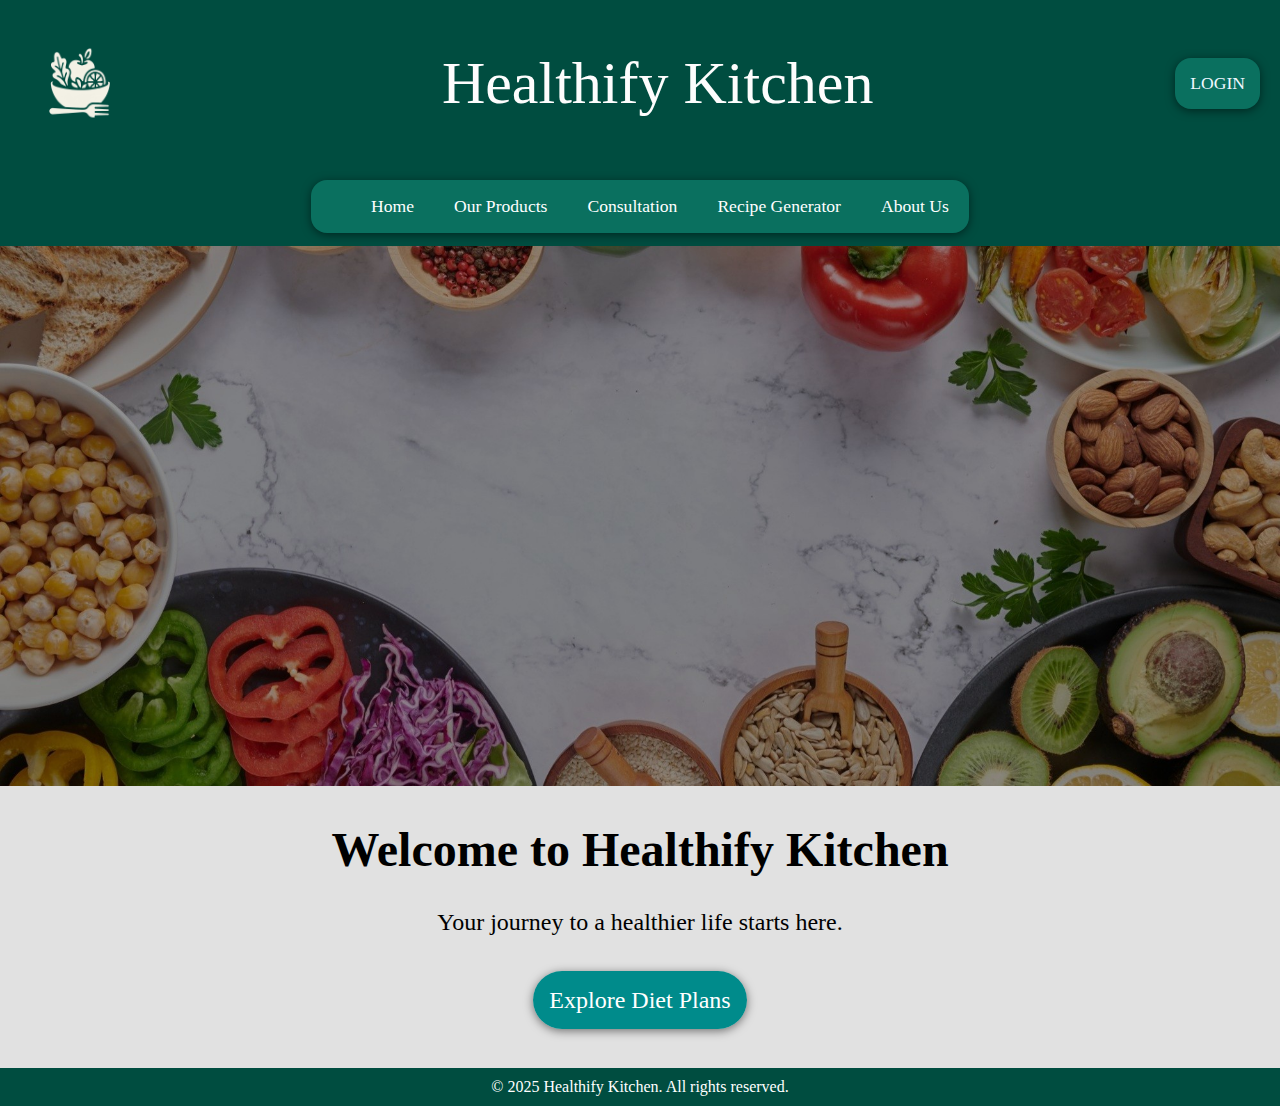
<file: index.html>
<!DOCTYPE html>
<html lang="en">

<head>
    <meta charset="UTF-8">
    <meta name="viewport" content="width=device-width, initial-scale=1.0">
    <title>Healthify Kitchen</title>
    <link rel="stylesheet" href="styles.css">
</head>

<body>
    <div class="abc">
        <div class="logo"><a href="index.html"><img class="logo" src="images/logo.png" alt="logo" style="height: 120px; width: 120px;"></a></div>
        <a href="index.html" class="webname">Healthify Kitchen</a>
        <nav style="margin-right: 20px;margin-left: 20px;">
            <a href="" style="color: aliceblue; padding: 15px">LOGIN</a>
        </nav>
    </div>
    
    <header class="stick">
        <nav>        
            <ul class="nav-links">
                <li><a href="index.html">Home</a></li>
                <li><a href="products.html">Our Products</a></li>
                <li><a href="consultation.html">Consultation</a></li>
                <li><a href="recipes-generator.html">Recipe Generator</a></li>
                <li><a href="about-us.html">About Us</a></li>
            </ul>        
        </nav>  
    </header>
        
    <img src="images/buddha-bowl-dish-with-vegetables-legumes-top-view.jpg" alt="bg-pic" style="width: 100%;">

    <main class="hero">
        <div class="hero-content">
            <h1>Welcome to Healthify Kitchen</h1>
            <p>Your journey to a healthier life starts here.</p>
            <br>
            <a href="products.html" class="btn">Explore Diet Plans</a>
        </div>
    </main>

    <br><br><br>

    <footer>
        <p>&copy; 2025 Healthify Kitchen. All rights reserved.</p>
    </footer>
</body>

</html>
</file>
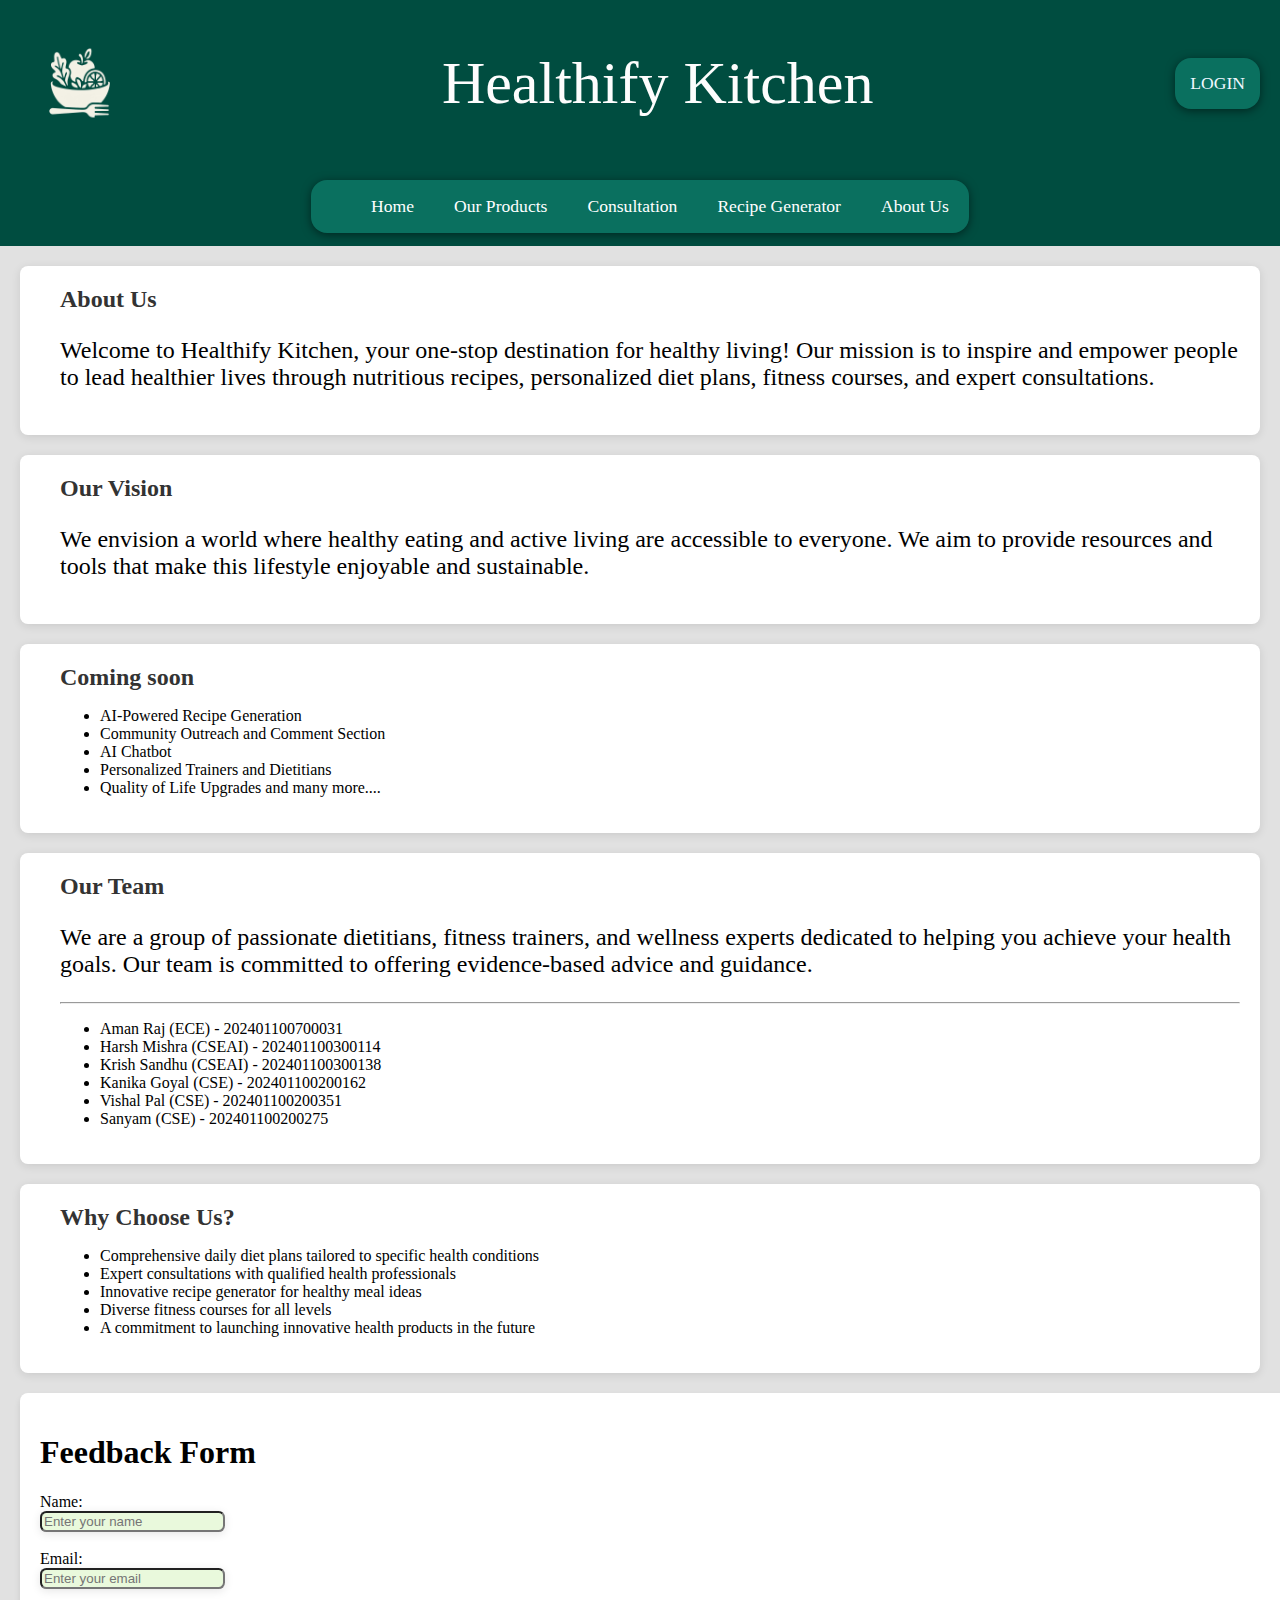
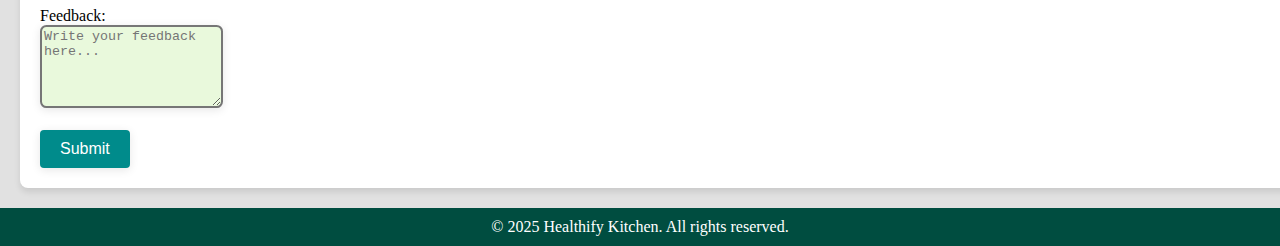
<file: about-us.html>
<!DOCTYPE html>
<html lang="en">

<head>
    <meta charset="UTF-8">
    <meta name="viewport" content="width=device-width, initial-scale=1.0">
    <title>Healthify Kitchen</title>
    <link rel="stylesheet" href="styles.css">
</head>

<body>
    <div class="abc">
        <div class="logo"><a href="index.html"><img class="logo" src="images/logo.png" alt="logo" style="height: 120px; width: 120px;"></a></div>
        <a href="index.html" class="webname">Healthify Kitchen</a>
        <nav style="margin-right: 20px; margin-left: 20px;">
            <a href="" style="color: aliceblue; padding: 15px">LOGIN</a>
        </nav>
    </div>
    
    <header class="stick">
        <nav>        
            <ul class="nav-links">
                <li><a href="index.html">Home</a></li>
                <li><a href="products.html">Our Products</a></li>
                <li><a href="consultation.html">Consultation</a></li>
                <li><a href="recipes-generator.html">Recipe Generator</a></li>
                <li><a href="about-us.html">About Us</a></li>
            </ul>        
        </nav>  
    </header>

    <main>
        <div class="content">
            <div class="recipe-card" style="margin: 20px; padding: 20px;">
                <div class="recipe-details">
                    <h1 class="recipe-title">About Us</h1>
                    <p>Welcome to Healthify Kitchen, your one-stop destination for healthy living! 
                        Our mission is to inspire and empower people to lead healthier lives through
                        nutritious recipes, personalized diet plans, fitness courses, and expert consultations.</p>
                </div>
            </div>
            
            <div class="recipe-card" style="margin: 20px; padding: 20px;">
                <div class="recipe-details">
                    <h2 class="recipe-title">Our Vision</h2>
                    <p>We envision a world where healthy eating and active 
                        living are accessible to everyone. We aim to provide resources 
                        and tools that make this lifestyle enjoyable and sustainable.</p>
                </div>
            </div>
            <div class="recipe-card" style="margin: 20px; padding: 20px;">
                <div class="recipe-details">
                    <h2 class="recipe-title">Coming soon</h2>
                    <ul>
                        <li>AI-Powered Recipe Generation</li>
                        <li>Community Outreach and Comment Section</li>
                        <li>AI Chatbot</li>
                    
                        <li> Personalized Trainers and Dietitians</li>
                        <li>Quality of Life Upgrades and many more....</li>
                    </ul>
                </div>
            </div>

            <div class="recipe-card" style="margin: 20px; padding: 20px;">
                <div class="recipe-details">
                    <h2 class="recipe-title">Our Team</h2>
                    <p>We are a group of passionate dietitians, fitness trainers, 
                        and wellness experts dedicated to helping you achieve your health goals. 
                        Our team is committed to offering evidence-based advice and guidance.</p>
                    <hr>
                    <ul>
                        <li>Aman Raj (ECE) - 202401100700031</li>
                        <li>Harsh Mishra (CSEAI) - 202401100300114</li>
                        <li>Krish Sandhu (CSEAI) - 202401100300138</li>
                        <li>Kanika Goyal (CSE) - 202401100200162</li>
                        <li>Vishal Pal (CSE) - 202401100200351</li>
                        <li>Sanyam (CSE) - 202401100200275</li>
                    </ul>
                </div>
            </div>

            <div class="recipe-card" style="margin: 20px; padding: 20px;">
                <div class="recipe-details">
                    <h2 class="recipe-title">Why Choose Us?</h2>
                    <ul>
                        <li>Comprehensive daily diet plans tailored to specific health conditions</li>
                        <li>Expert consultations with qualified health professionals</li>
                        <li>Innovative recipe generator for healthy meal ideas</li>
                        <li>Diverse fitness courses for all levels</li>
                        <li>A commitment to launching innovative health products in the future</li>
                    </ul>
                </div>
            </div>
            
            
        </div>
        <div class="feedback-container" style="margin: 20px; padding: 20px;">
            <h1>Feedback Form</h1>
            <form id="feedback-form">
                <label for="name">Name:</label>
                <br>
                <input type="text" id="name" name="name" placeholder="Enter your name" required>
                <br>
                <br>
    
                <label for="email">Email:</label>
                <br>
                <input type="email" id="email" name="email" placeholder="Enter your email" required>
                <br>
                <br>
    
                <label for="message">Feedback:</label>
                <br>
                
        
                <textarea id="message" name="message" placeholder="Write your feedback here..." rows="5" required></textarea>
                <br>
                <br>
    
                <input type="submit" class="submit"></input>
            </form>
        </div>
    </main>

    <footer>
        <p>&copy; 2025 Healthify Kitchen. All rights reserved.</p>
    </footer>
</body>

</html>
</file>
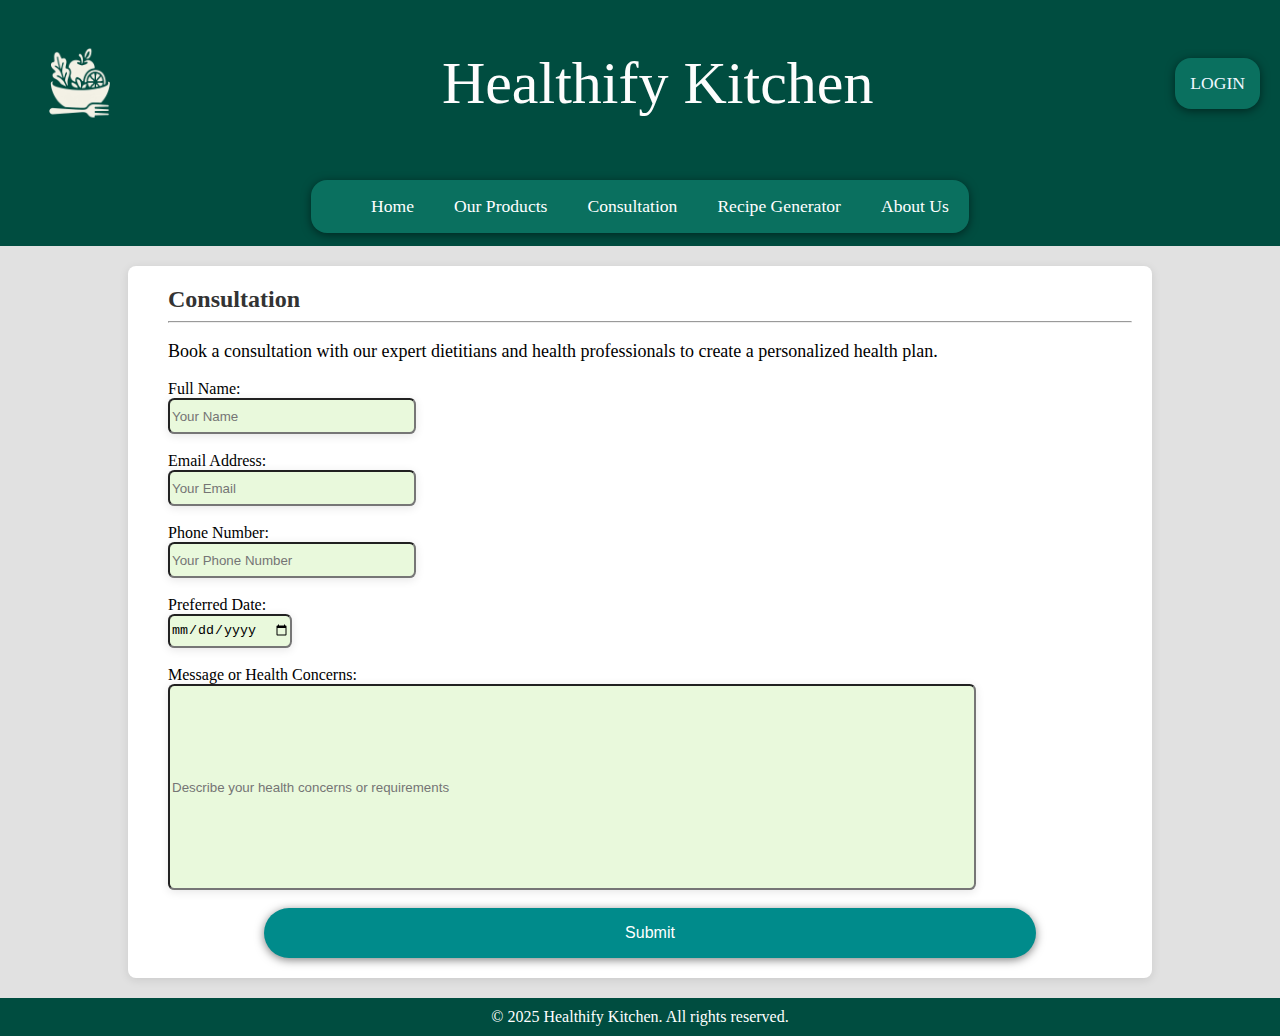
<file: consultation.html>
<!DOCTYPE html>
<html lang="en">

<head>
    <meta charset="UTF-8">
    <meta name="viewport" content="width=device-width, initial-scale=1.0">
    <title>Healthify Kitchen</title>
    <link rel="stylesheet" href="styles.css">
</head>

<body>
    <div class="abc">
        <div class="logo"><a href="index.html"><img class="logo" src="images/logo.png" alt="logo" style="height: 120px; width: 120px;"></a></div>
        <a href="index.html" class="webname">Healthify Kitchen</a>
        <nav style="margin-right: 20px;margin-left: 20px;">
            <a href="" style="color: aliceblue; padding: 15px">LOGIN</a>
        </nav>
    </div>
    
    <header class="stick">
        <nav>        
            <ul class="nav-links">
                <li><a href="index.html">Home</a></li>
                <li><a href="products.html">Our Products</a></li>
                <li><a href="consultation.html">Consultation</a></li>
                <li><a href="recipes-generator.html">Recipe Generator</a></li>
                <li><a href="about-us.html">About Us</a></li>
            </ul>        
        </nav>  
    </header>

    <main>
        <div class="container">
            <div class="recipe-card">
                <div class="recipe-details">
                    <section class="content">
                        <h1 class="recipe-title">Consultation</h1>
                        <hr>
                        <p style="font-size: large;">Book a consultation with our expert dietitians and 
                            health professionals to create a personalized health plan.</p>

                        <form class="consultation-form">
                            <label for="name">Full Name:</label><br>
                            <input type="text" id="name" name="name" placeholder="Your Name" style="width: 240px; height: 30px;" required><br><br>

                            <label for="email">Email Address:</label><br>
                            <input type="email" id="email" name="email" placeholder="Your Email" style="width: 240px; height: 30px;" required><br><br>

                            <label for="phone">Phone Number:</label><br>
                            <input type="tel" id="phone" name="phone" style="width: 240px; height: 30px;" placeholder="Your Phone Number" required><br><br>

                            <label for="date">Preferred Date:</label><br>
                            <input type="date" id="date" name="date" style="height: 30px;" required><br><br>

                            <label for="message">Message or Health Concerns:</label><br>
                            <input type="text" id="message" name="message" style="height: 200px; width: 800px;" placeholder="Describe your health concerns or requirements"></input><br><br>

                            <div class="hero">
                                <div class="hero-content">
                                    <button type="submit" class="btn">Submit</button>
                                </div>
                            </div>
                        </form>
                    </section>
                </div>
            </div>
        </div>
    </main>

    <footer>
        <p>&copy; 2025 Healthify Kitchen. All rights reserved.</p>
    </footer>
</body>

</html>
</file>
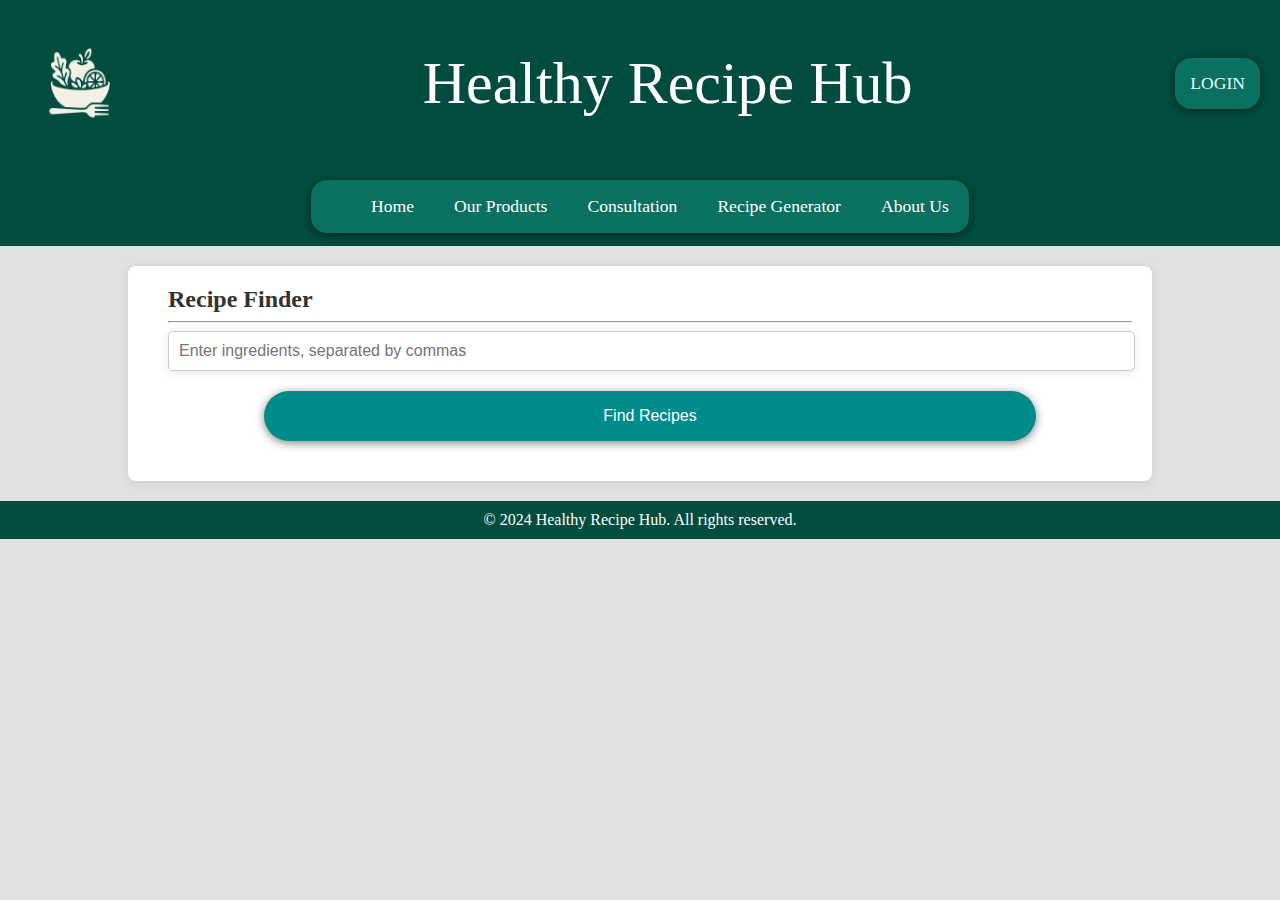
<file: recipes-generator.html>
<!DOCTYPE html>
<html lang="en">

<head>
    <meta charset="UTF-8">
    <meta name="viewport" content="width=device-width, initial-scale=1.0">
    <title>Healthy Recipe Hub</title>
    <link rel="stylesheet" href="styles.css">
</head>

<body>
    <div class="abc">
        <div class="logo"><a href="index.html"><img class="logo" src="images/logo.png" alt="logo" style="height: 120px; width: 120px;"></a></div>
        <a href="index.html" class="webname">Healthy Recipe Hub</a>
        <nav style="margin-right: 20px;">
            <a href="" style="color: aliceblue; padding: 15px">LOGIN</a>
        </nav>
    </div>  
    
    <header class="stick">
        <nav>        
            <ul class="nav-links">
                <li><a href="index.html">Home</a></li>
                <li><a href="products.html">Our Products</a></li>
                <li><a href="consultation.html">Consultation</a></li>
                <li><a href="recipes-generator.html">Recipe Generator</a></li>
                <li><a href="about-us.html">About Us</a></li>
            </ul>        
        </nav>  
    </header>

    <div class="container">
        <div class="recipe-card">
            <div class="recipe-details">
                <h1 class="recipe-title">Recipe Finder</h1>
                <hr>

                <div class="hero">
                    <div class="hero-content">
                        <input type="text" id="ingredientsInput" placeholder="Enter ingredients, separated by commas">
                        <button onclick="findRecipes()" class="btn">Find Recipes</button>
                    </div>
                </div>
                
                <div id="results"></div>
                <script>
                  let recipes = [];
                
                  // Load the JSON file
                  fetch('recipes.json')
                    .then(response => {
                      if (!response.ok) {
                        throw new Error(`HTTP error! status: ${response.status}`);
                      }
                      return response.json();
                    })
                    .then(data => {
                      recipes = data;
                    })
                    .catch(error => console.error('Error loading JSON:', error));
                
                  function findRecipes() {
                    const input = document.getElementById("ingredientsInput").value.toLowerCase().trim();
                    if (!input) {
                      alert("Please enter at least one ingredient!");
                      return;
                    }
                
                    const userIngredients = input.split(",").map(ing => ing.trim());
                
                    const matchingRecipes = recipes
                      .map(recipe => {
                        const matchCount = recipe.ingredients.filter(ingredient =>
                          userIngredients.includes(ingredient.toLowerCase())
                        ).length;
                
                        return { ...recipe, matchCount };
                      })
                      .filter(recipe => recipe.matchCount > 0) // Show only recipes with matches
                      .sort((a, b) => b.matchCount - a.matchCount); // Sort by match count
                
                    displayResults(matchingRecipes);
                  }
                
                  function displayResults(matchingRecipes) {
                    const resultsDiv = document.getElementById("results");
                    resultsDiv.innerHTML = ""; // Clear previous results
                
                    if (matchingRecipes.length === 0) {
                      resultsDiv.innerHTML = "<p>No recipes found! Try different ingredients.</p>";
                      return;
                    }
                
                    matchingRecipes.forEach(recipe => {
                      const recipeDiv = document.createElement("div");
                      recipeDiv.innerHTML = `
                        <h3>${recipe.name}</h3>
                        <p><strong>Ingredients:</strong> ${recipe.ingredients.join(", ")}</p>
                        <p><strong>Instructions:</strong> ${recipe.instructions}</p>
                        <p><strong>Matching Ingredients:</strong> ${recipe.matchCount}</p>
                      `;
                      resultsDiv.appendChild(recipeDiv);
                    });
                  }
                </script>
            </div>
        </div>
    </div>

    <footer>
        <p>&copy; 2024 Healthy Recipe Hub. All rights reserved.</p>
    </footer>
  
</body>
</html>
</file>
<file: styles.css>
/* Recipe Finder */
#ingredientsInput {
    align-items: center;
    width: 100%;
    padding: 10px;
    margin-bottom: 20px;
    font-size: 16px;
    border: 1px solid #ccc;
    border-radius: 5px;
    background-color: #fff;
}

.logo {
    display: inline-block;
    text-align: center;
    font-family: 'Arial', sans-serif;
    font-weight: bold;
    font-size: 24px;
    color: #ffcc80; /* Primary color for the logo */
    text-decoration: none; /* Removes underline if it's a link */
    padding: 10px;

    border-radius: 150px; /* Rounded edges */
    transition: transform 0.3s ease, color 0.3s ease;
}

.logo:hover {
    color: #ffffff; /* Change text color on hover */
    background-color: #3a867e; /* Add background on hover */
    transform: scale(1.1); /* Slightly enlarge the logo */
}

button {
    width: 80%; /* Make the button the same width as the input */
    padding: 10px 15px;
    background-color: #007bff;
    color: white;
    border: none;
    border-radius: 5px;
    font-size: 16px;
    cursor: pointer;
}

button:hover {
    background-color: #0056b3;
}

#results {
    margin-top: 20px;
}

#results div {
    background-color: #2b8f85;
    padding: 20px;
    margin-bottom: 15px;
    border-radius: 10px;
    box-shadow: 0 4px 10px rgba(0, 0, 0, 0.1);
}

#results h3 {
    font-size: 24px;
    margin-bottom: 10px;
}

#results p {
    font-size: 16px;
    margin-bottom: 8px;
}

#results .matching-count {
    font-weight: bold;
}

/* Footer */
footer {
    background-color: #333;
    color: #fff;
    text-align: center;
    padding: 20px;
}

/* Center the input and button */
.recipe-form {
    display: flex;
    flex-direction: column;
    align-items: center; /* Center align input and button */
    justify-content: center;
    margin-top: 50px; /* Added gap between header and input form */
    max-width: 600px;
    margin-left: auto;
    margin-right: auto;
    text-align: center;
}

#ingredientsInput {
    width: 98%; /* Reduced width to make it more aesthetically pleasing */
    padding: 10px;
    margin-bottom: 20px;
    font-size: 16px;
    border: 1px solid #ccc;
    border-radius: 5px;
    background-color: #fff;
}

.courses {
    display: flex;
    flex-wrap: wrap;
    gap: 20px;
    padding: 20px;
}

.course-card {
    border: 1px solid #ddd;
    padding: 20px;
    background: #fff;
    width: calc(33% - 40px);
    box-shadow: 0 2px 5px rgba(0, 0, 0, 0.1);
    text-align: center;
}

.course-card .btn {
    margin-top: 10px;
    padding: 10px 15px;
    background-color: #008B8B;
    color: #fff;
    border: none;
    cursor: pointer;
}

.popup {
    position: fixed;
    top: 50%;
    left: 50%;
    transform: translate(-50%, -50%);
    width: 300px;
    padding: 20px;
    background: white;
    border: 2px solid #ccc;
    box-shadow: 0 4px 8px rgba(0, 0, 0, 0.2);
    display: none;
    z-index: 1000;
    text-align: center;
}

.popup img {
    max-width: 100%;
    height: auto;
    margin-bottom: 10px;
}

.popup .close {
    position: absolute;
    top: 10px;
    right: 10px;
    font-size: 20px;
    cursor: pointer;
}

.overlay {
    position: fixed;
    top: 0;
    left: 0;
    width: 100%;
    height: 100%;
    background: rgba(0, 0, 0, 0.5);
    display: none;
    z-index: 999;
}
.recipe-card {
    display: flex;
    justify-content: space-between;
    margin-bottom: 20px;
    background-color: white;
    padding: 20px;
    border-radius: 8px;
    box-shadow: 0 2px 10px rgba(0, 0, 0, 0.2);
}

.recipe-image {
    width: 150px;
    height: 150px;
    object-fit: cover;
    border-radius: 8px;
    box-shadow: 0 2px 10px rgba(0, 0, 0, 0.5);
    box-align: center;
}

p {
    font-size:x-large;
}

.container {
    width: 80%;
    margin: 20px auto;
}

.recipe-card {
    display: flex;
    justify-content: space-between;
    margin-bottom: 20px;
    background-color: white;
    padding: 20px;
    border-radius: 8px;
    box-shadow: 0 2px 10px rgba(0, 0, 0, 0.1);
}

.recipe-image {
    width: 150px;
    height: 150px;
    object-fit: cover;
    border-radius: 8px;
}

.recipe-details {
    flex-grow: 1;
    padding-left: 20px;
}

.recipe-title {
    font-size: 1.5em;
    color: #333;
    margin: 0;
}

.recipe-category {
    color: #888;
    font-style: italic;
}

body {
    margin: 0;
    padding: 0;
    background-color: #e1e1e1;
}


header {
    background:#004d40;
    display: flex;
    justify-content: center; /* Centers the logo horizontally */
    align-items: center; /* Centers the logo vertically */
    height: 80px; /* Set a suitable height */
}

.abc{
    display: flex;
    justify-content: space-between;
    align-items: center ;
    background:#004d40;
    width: 100%;
    /* margin-left: 20px; */
    
}
.webname {
    align-items: center;
    text-align: center;
    color: #FDFDFD;
    /* padding-left: 550px; */
    font-size: 60px;
    text-decoration: none;
}


.hero {
    margin: 0;
    font-size: 1.5em;
    color: rgb(0, 0, 0);
    text-align: center;
    font-family: cursive;
}

.btn {
    background-color: #008B8B;
    box-shadow: 0 2px 10px rgba(0, 0, 0, 0.5);
    border-radius: 2rem;
    padding: 1rem;
    color: #ffffff;
    text-decoration: none;
}

.btn:hover {
    background-color: #56c6b5;
    
}

nav {
    background-color: #0a705f;
    display: flex; /* Use flex for centering */
    justify-content: center; /* Centers the links horizontally */
    border-radius: 1rem;
    box-shadow: 0 2px 10px rgba(0, 0, 0, 0.5);
    color: #000000;
}


nav a {
    color: #0a705f;
    padding: 10px 20px;
    text-decoration: none;
    font-size: 1.1em;
}

nav a:hover {
    background-color: #3a867e;
}

.nav-links {
    background-color: #0a705f;
    list-style: none;
    display: inline-flex;
}

.stick {
    position: sticky;
    top: 0;
    justify-content: center;
    background-color:#004d40 ;
}

.nav-links a {
    color:#ffffff;
    text-decoration: none;
    border-radius: 1rem;
}

input, select,textarea {
    border-radius: 0.4rem;
    border-width: 2px;
    background-color: #e9f9dc;
    box-shadow: 0 2px 10px rgba(0, 0, 0, 0.1);
}

input:hover, select:hover , textarea:hover {
    background-color: #c3fdb4;
}

footer {
    background-color: #004d40;
    color: white;
    text-align: center;
    padding: 10px 0;
}

footer p {
    margin: 0;
    font-size: medium;
}

td {
    text-align: center;
    padding: 1rem;
}

.feedback-container {
    background-color: #ffffff;
    padding: 20px 30px;
    border-radius: 8px;
    box-shadow: 0 4px 6px rgba(0, 0, 0, 0.1);
    width: 100%;
    max-width: 1460px;
    justify-content: space-between;
}
.submit {
        background-color: #008B8B;
        color: #fff;
        border: none;
        padding: 10px 20px;
        border-radius: 4px;
        cursor: pointer;
        font-size: 16px;
        transition: background-color 0.3s ease;
    }
    
.submit:hover {
        background-color: #56c6b5;
    }
</file>
